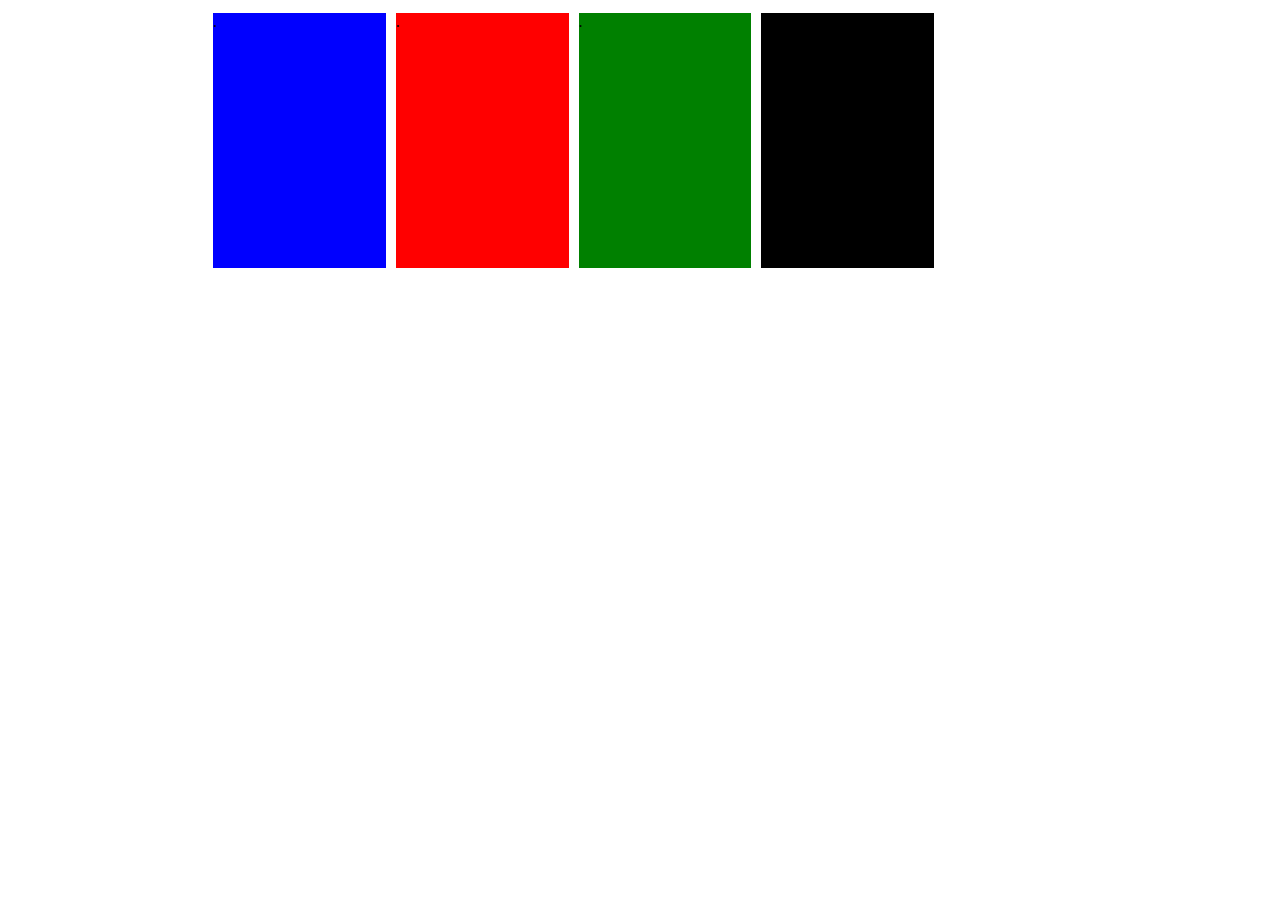
<file: exmple1.html>
<!DOCTYPE html>
<html lang="en">
<head>
    <meta charset="UTF-8">
    <meta name="viewport" content="width=device-width, initial-scale=1.0">
    <meta http-equiv="X-UA-Compatible" content="ie=edge">
    <title>exmple</title>
    <style>
      
      @media screen and (min-width:750px) {
        .box {
          width: 20%;
          height: 255px;
          margin:5px;

      }
      .blue {
          background-color: blue;
        }
      .red {
          background-color: red;
        }
      .green {
        background-color: green;
      }
         .black {
        background-color: black;
      }
      }

      @media screen and (max-width:750px) {
        .box {
          width: 50%;
          margin:5px
      }

      
      .blue {
          background-color: blue;
        }
      .red {
          background-color: red;
        }
      .green {
        background-color: green;
        }
      .black {
        background-color: black;
      }
      }
      @media screen and (max-width:500px) {
        .box {
          width: 100%;
      }

      
      .blue {
          background-color: blue;
        }
      .red {
          background-color: red;
        }
      .green {
        background-color: green;
        }
      .black {
        background-color: black;
       
      }
      
      }
      .container {
        margin-right: 200px;
          display: flex;
          flex-wrap: wrap;
          overflow: auto;
          margin-left: 200px;
        
      }
      
    </style>
</head>
<body>
    
    <div class="container">
        <div class="box blue"> .</div>
        <div class="box red"> .</div>
        <div class="box green"> .</div>
        <div class="box black">. </div>
    </div>
</body>
</html>
</file>
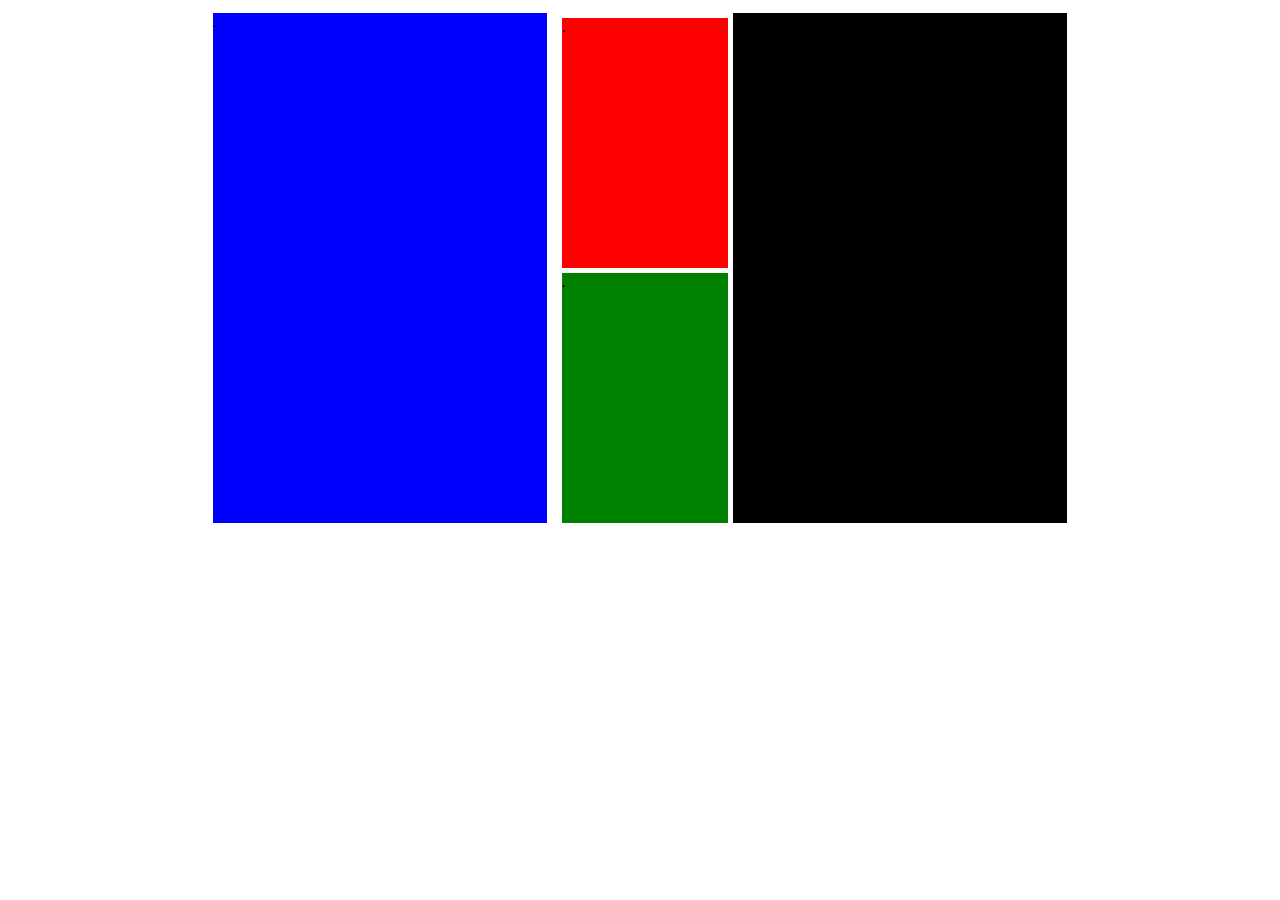
<file: exmple2.html>
<!DOCTYPE html>
<html lang="en">
<head>
    <meta charset="UTF-8">
    <meta name="viewport" content="width=device-width, initial-scale=1.0">
    <meta http-equiv="X-UA-Compatible" content="ie=edge">
    <title>exmple</title>
    <style>
      
      @media screen and (min-width:750px) {
        .container2 {
            width: 50%;
          height: auto;
          margin:5px;

        
      }
        .box {
          width: 100%;
       
          margin:5px;

      }
      .blue {
          background-color: blue;
          height: 510px;
         }
      .red {
          background-color: red;
          height: 250px;
        }
      .green {
        background-color: green;
        height: 250px;
      }
         .black {
        background-color: black;
        height: 510px;
      }
      }

      @media screen and (max-width:750px) {
        .box {
          width: 50%;
          margin:5px
      }

      
      .blue {
          background-color: blue;
        }
      .red {
          background-color: red;
        }
      .green {
        background-color: green;
        }
      .black {
        background-color: black;
      }
      }
      @media screen and (max-width:500px) {
        .box {
          width: 100%;
      }

      
      .blue {
          background-color: blue;
        }
      .red {
          background-color: red;
        }
      .green {
        background-color: green;
        }
      .black {
        background-color: black;
       
      }
      
      }
      .container {
        margin-right: 200px;
          display: flex;
          margin-left: 200px;
        
      }
      
    </style>
</head>
<body>
    
    <div class="container">
        <div class="box blue"> .</div>
        <div class="container2">
        <div class="box red"> .</div>
        <div class="box green"> .</div>
        </div>
        <div class="box black">. </div>
    </div>
</body>
</html>
</file>
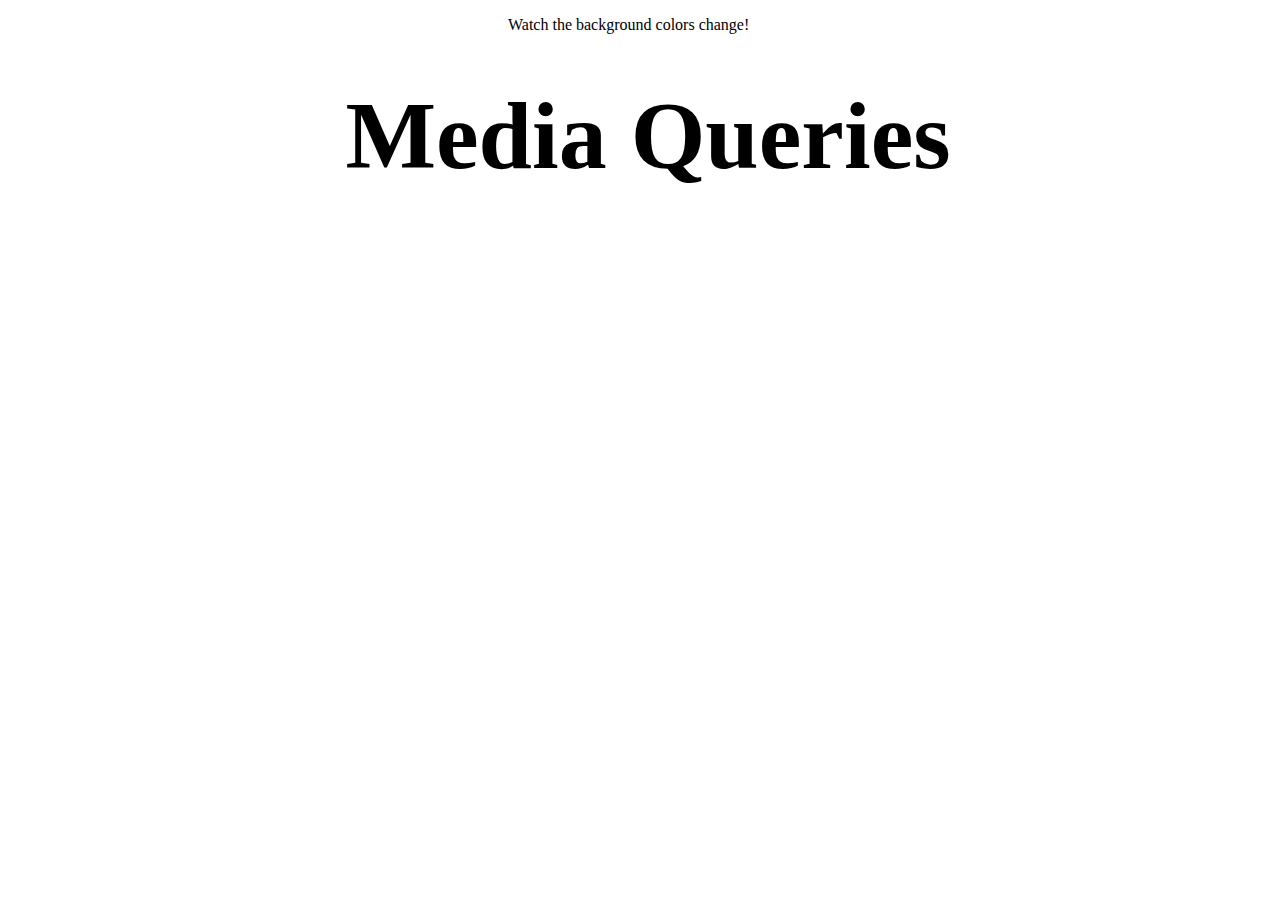
<file: flex.html>
<!DOCTYPE html>
<html lang="en">
  <head>
    <title>min AND max-width Media Queries</title>
    <meta charset="utf-8">
    <meta name="viewport" content="width=device-width, initial-scale=1.0">
    <style type="text/css">
      h1 {
        position: absolute;
        text-align: center;
        width: 100%;
        font-size: 6em;
        font-family: Roboto;
        transition: all 0.5s;
      }
     
      @media screen and (max-width:751px) {
   
        p{
         margin-left: 0;
     }
      }
 
   
      @media screen and (min-width:750px) {
       .logo {
            display: none;
        }
        p{
            margin-left: 500px;
     }
      }
    </style>
  </head>
  <body>
    <div>
      <h1>Media Queries</h1>
      <p>Watch the background colors change!</p>
      <img class="logo" src="udacity-wordmark.svg" alt="">
    </div>
  </body>
</html>

<script>

  let instructor = 'James';
  instructor = 'Richard';
  console.log(instructor);
  document.querySelector('callout');

  // create a brand new <span> element
  const newSpan = document.createElement('span');

  newSpan.textContent="meshri othman!";
  // select the first (main) heading of the page
  const mainHeading = document.querySelector('h1');

  // add the the <span> element as the last child element of the main heading
  mainHeading.appendChild(newSpan);

  const myPara = document.createElement('p');
  const textOfParagraph = document.createTextNode('I am the text for the paragraph!');

  myPara.appendChild(textOfParagraph);
  document.body.appendChild(myPara);

/*Question 4 of 4

What happens after running this code */

  const mainHeading = document.querySelector('#main-heading');
  const otherHeading = document.querySelector('#other-heading');
  const excitedText = document.createElement('span');

  excitedText.textContent = '!!!';
  mainHeading.appendChild(excitedText);
  otherHeading.appendChild(excitedText);

  //.insertAdjacentHTML()

  const mainHeading = document.querySelector('#main-heading');
  const htmlTextToAdd = '<h2>Skydiving is fun!</h2>';

  mainHeading.insertAdjacentHTML('afterend', htmlTextToAdd);

  const mainHeading = document.querySelector('h1');

  mainHeading.parentElement.removeChild(mainHeading);

  //rempove element
  const mainHeading = document.querySelector('h1');

  mainHeading.remove();

  const itme = document.querySelector("p");
  itme.style.width ="50%";

  //
  const mainHeading = document.querySelector('h1');

  mainHeading.setAttribute('style', 'color: blue; background-color: orange; font-size: 3.5em;');

  mainHeading.classList.add("meshari");
</script>
</file>
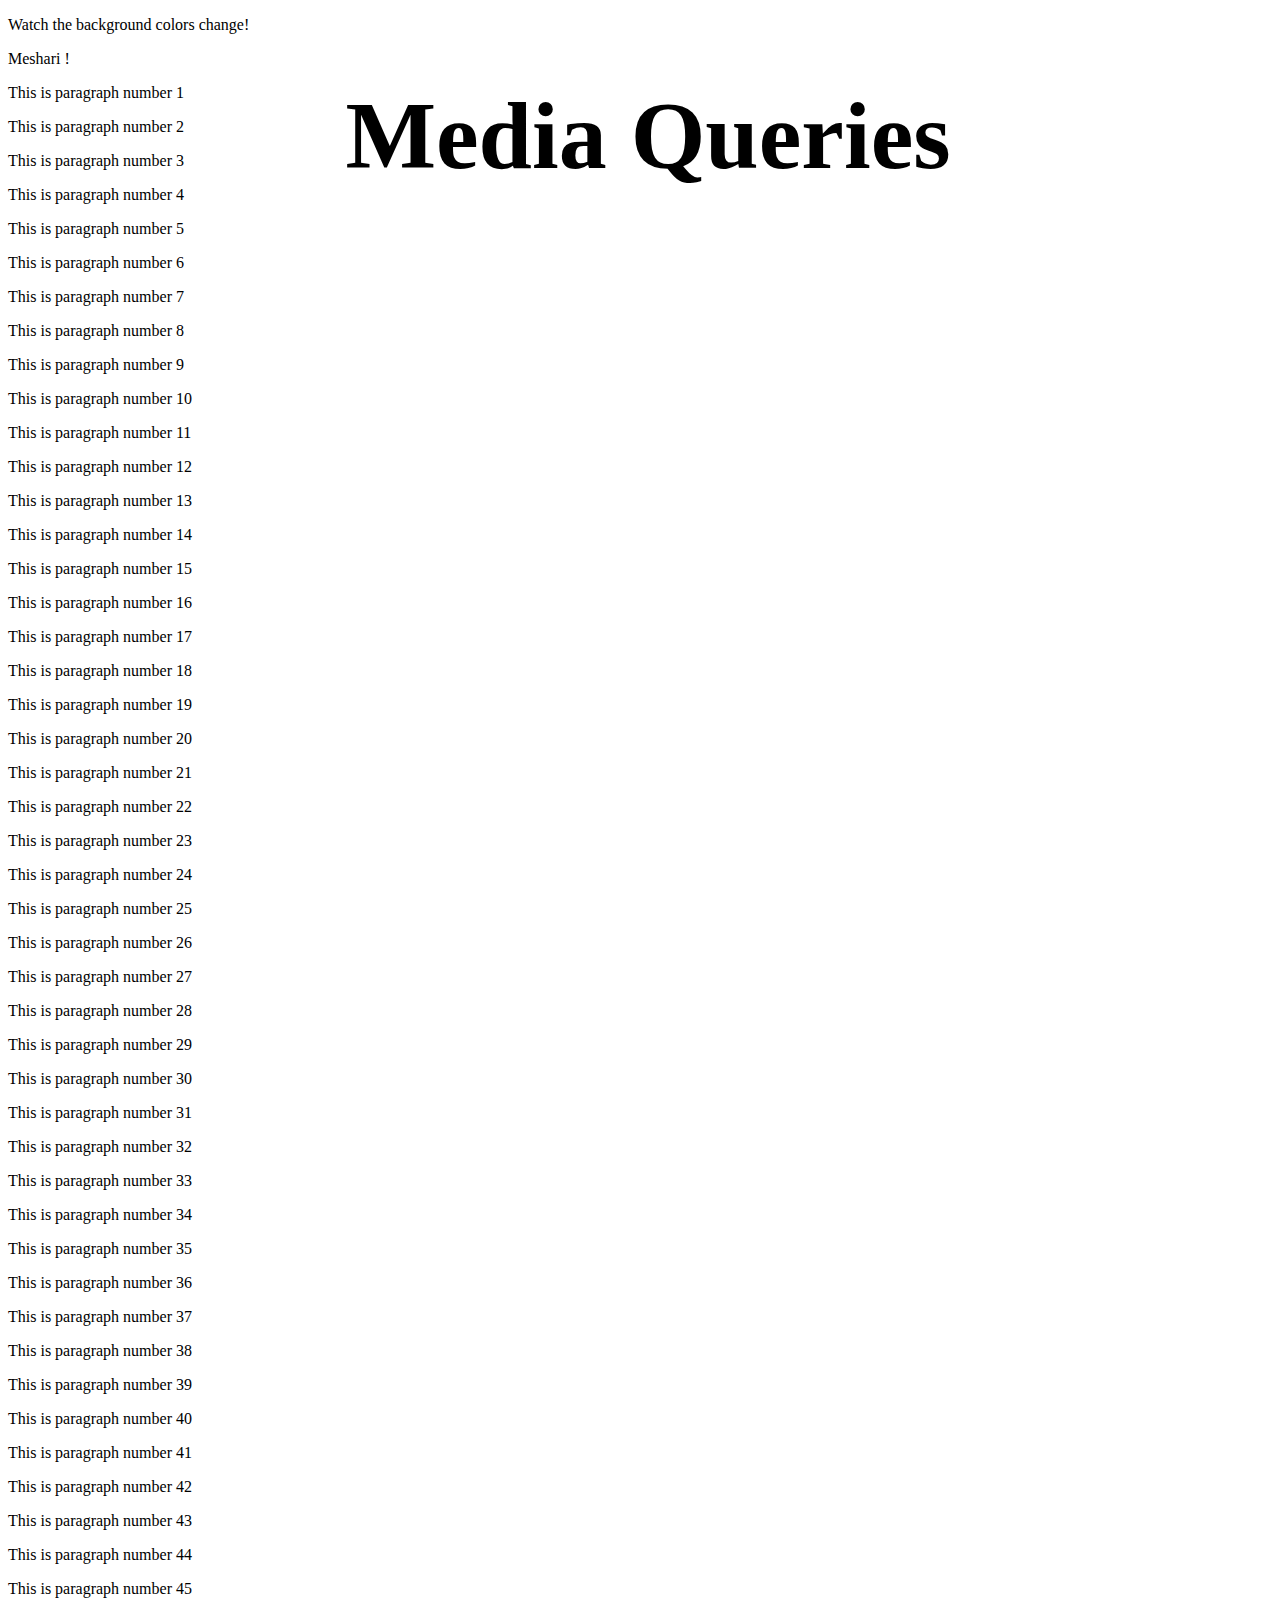
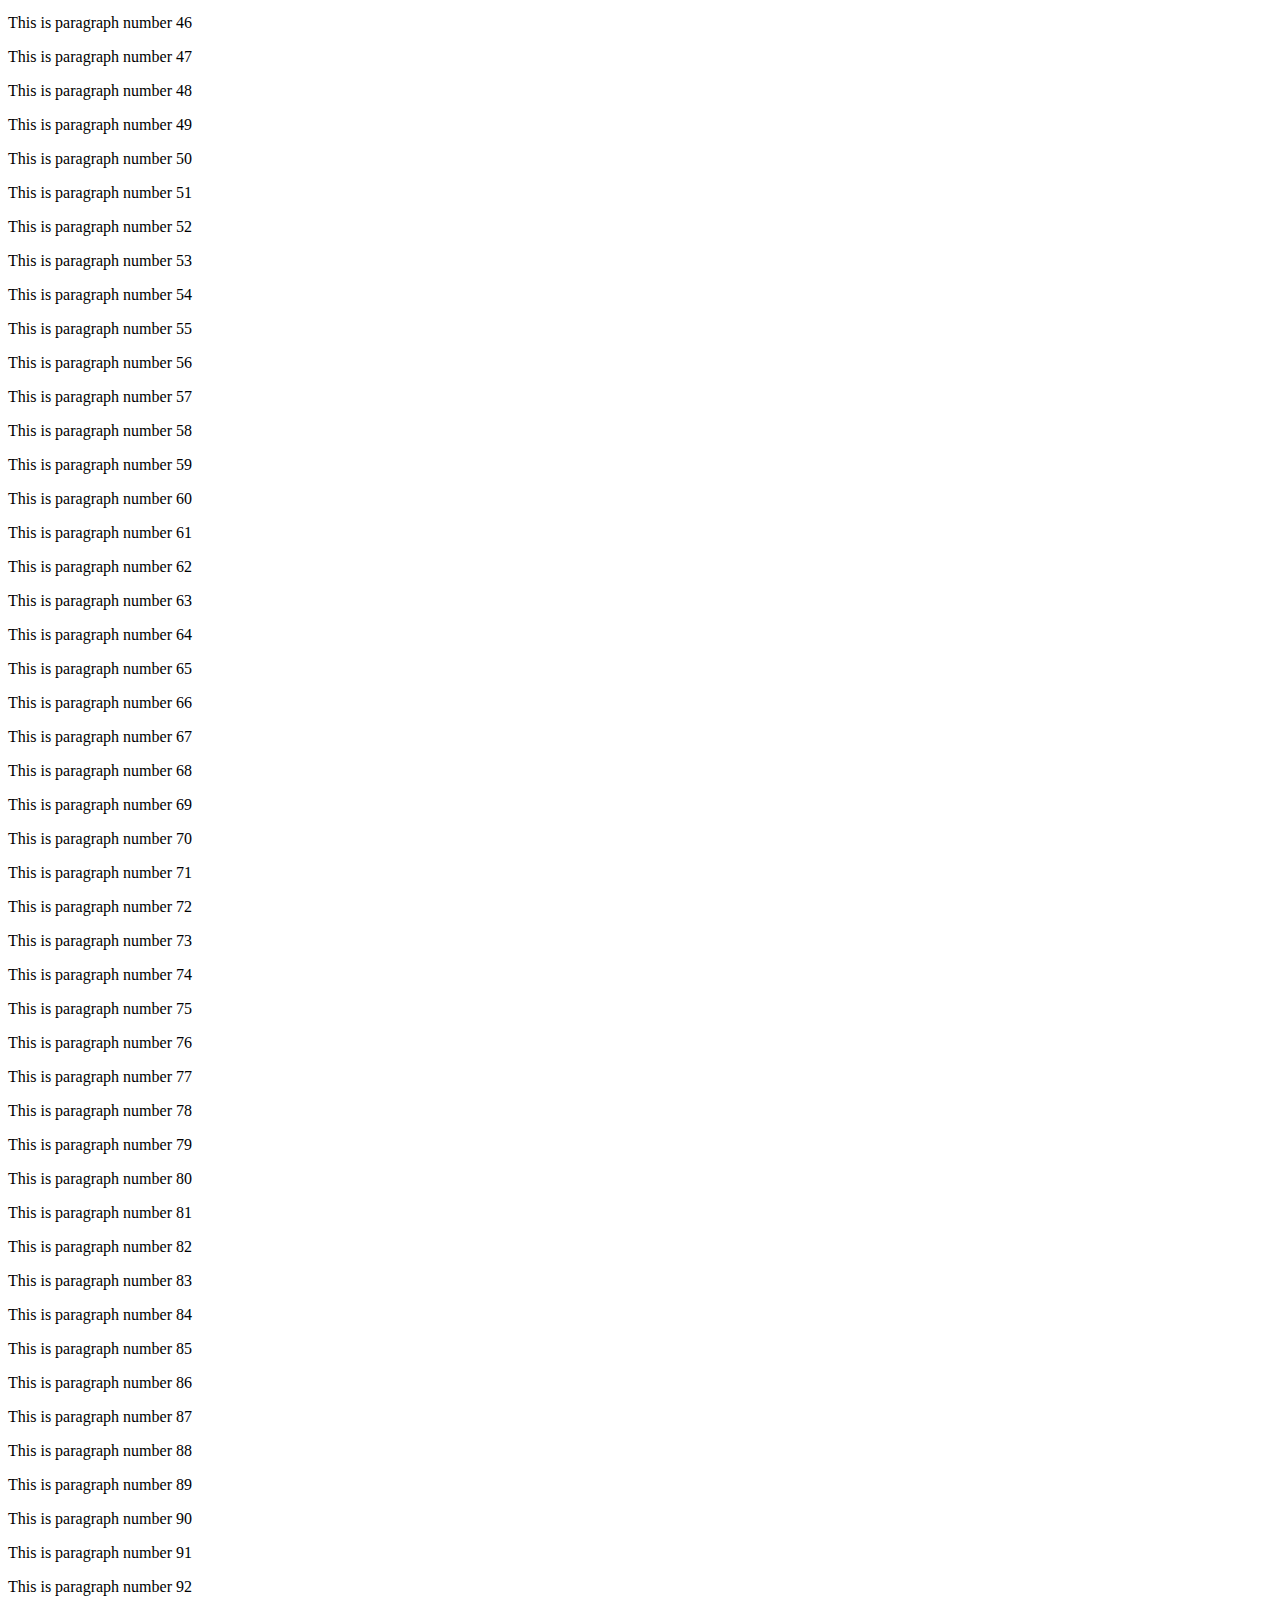
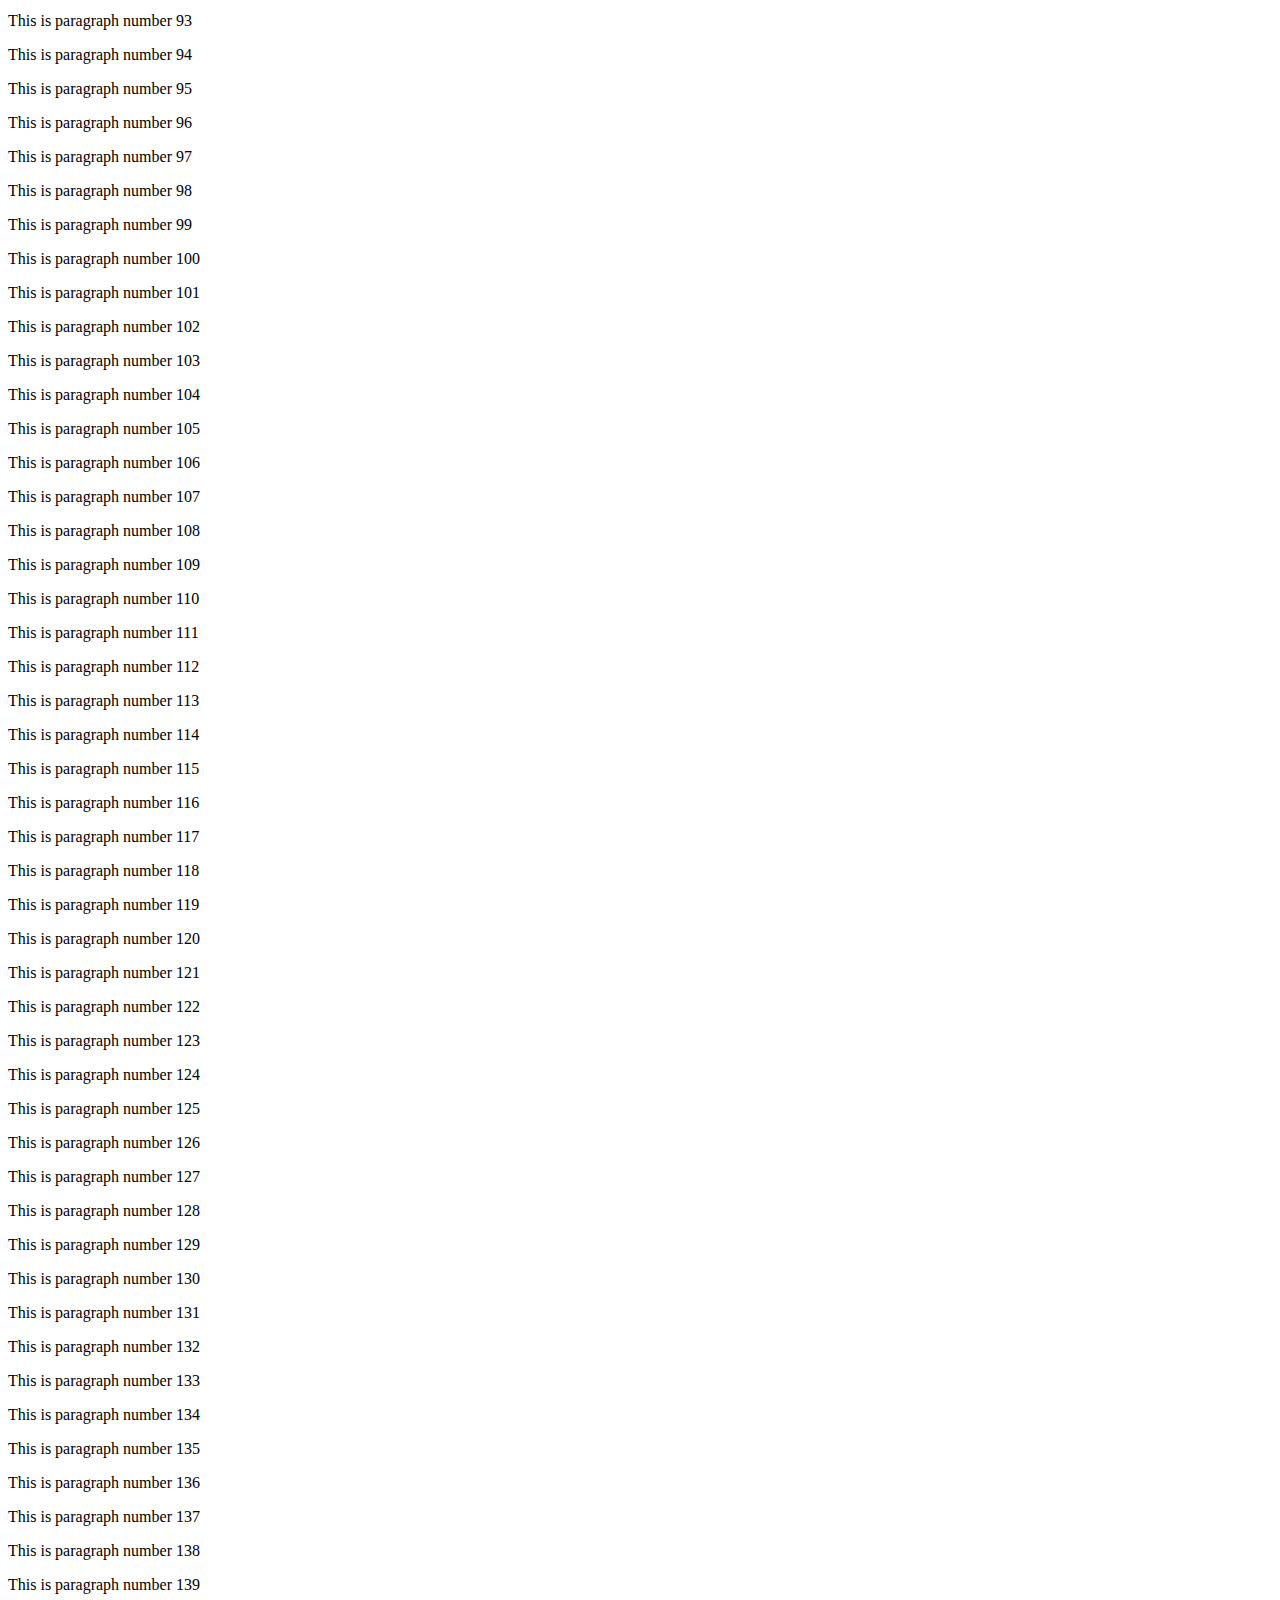
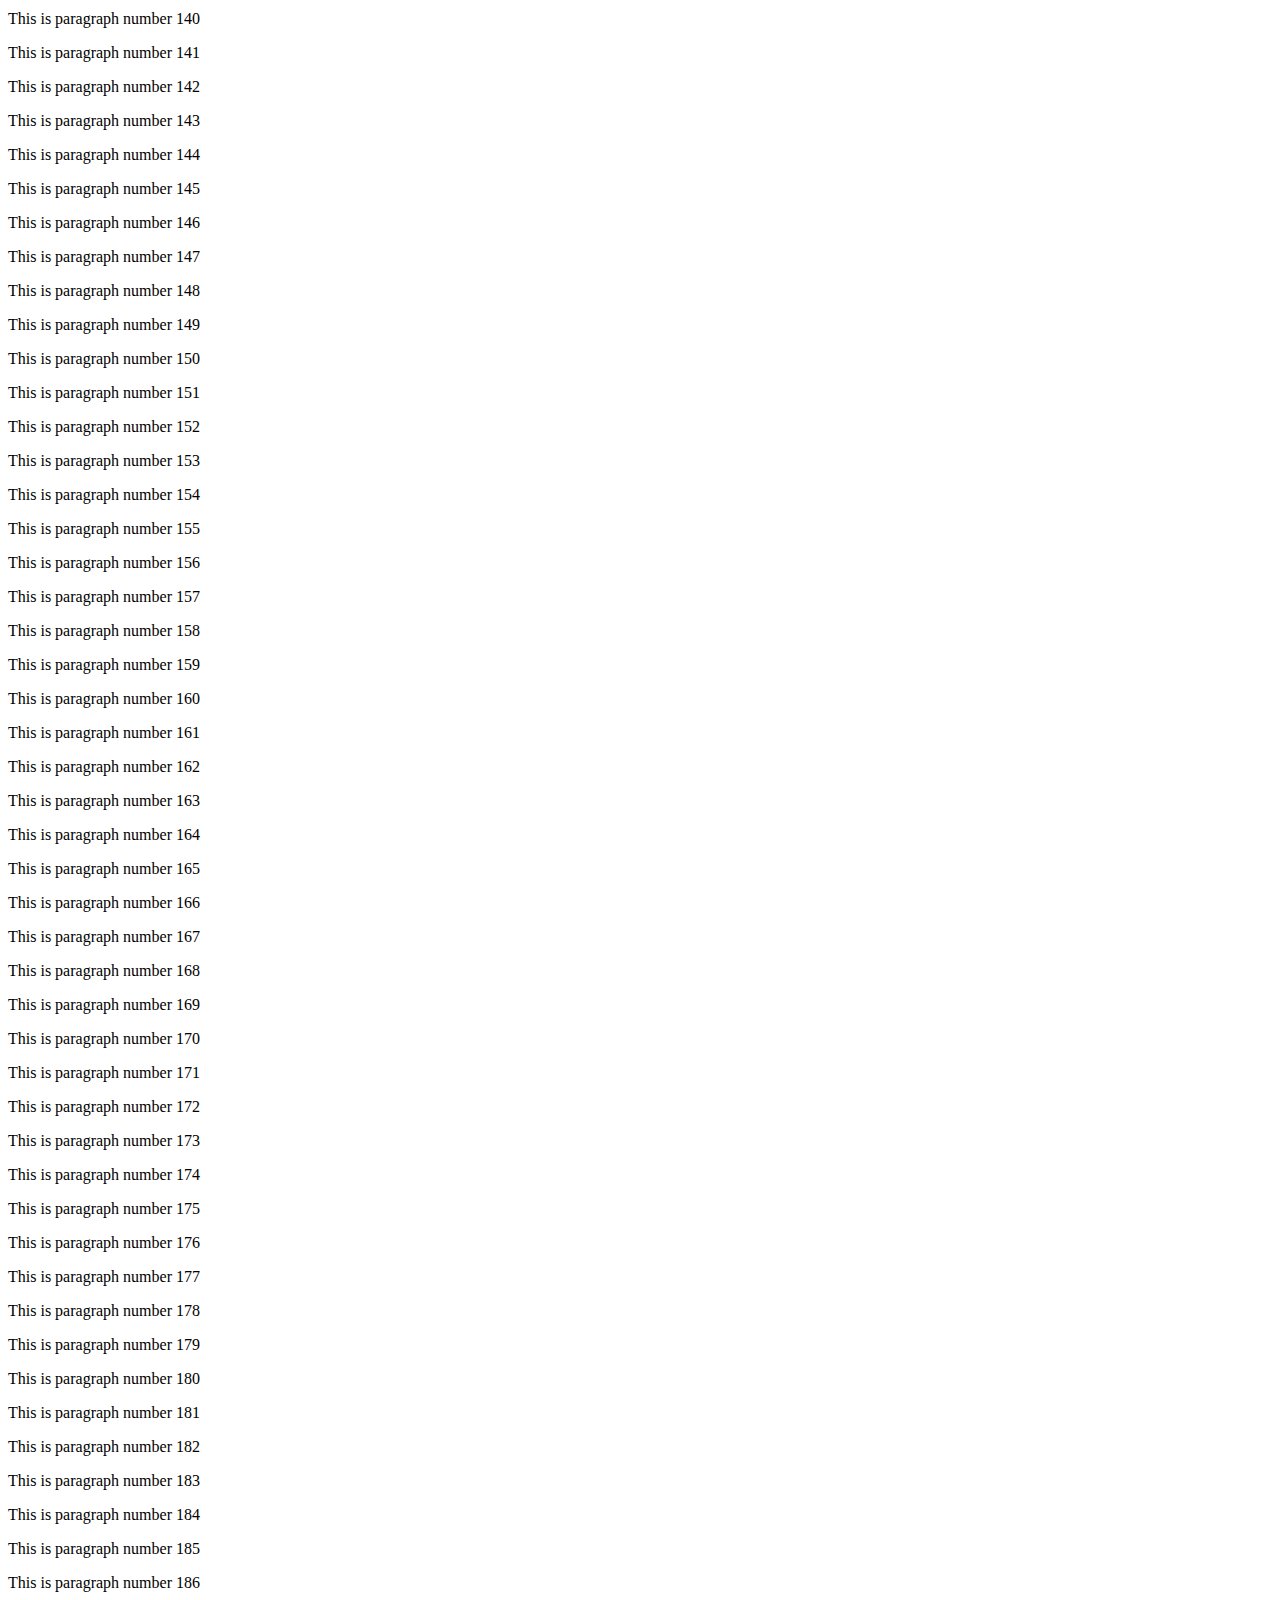
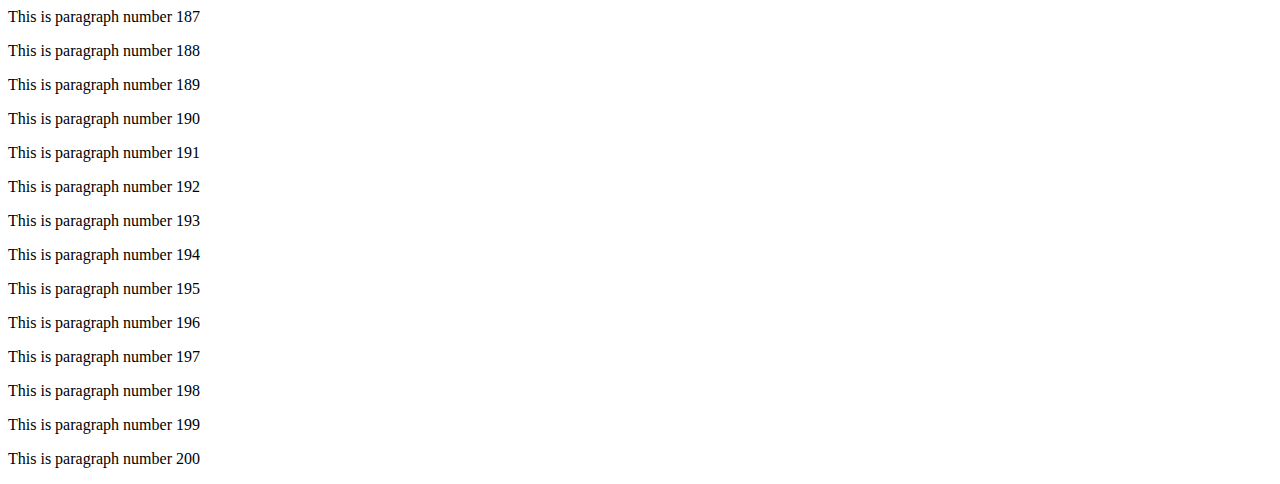
<file: game.html>
<!DOCTYPE html>
<html lang="en">
<head>
    <title>min AND max-width Media Queries</title>
    <meta charset="utf-8">
    <meta name="viewport" content="width=device-width, initial-scale=1.0">
    <style type="text/css">
        h1 {
            position: absolute;
            text-align: center;
            width: 100%;
            font-size: 6em;
            font-family: Roboto;
            transition: all 0.5s;
        }


    </style>
</head>
<body>
<div>
    <h1>Media Queries</h1>
    <p>Watch the background colors change!</p>
    <a href=""></a>

    <span id="content">Meshari !</span>

</div>
</body>
<script>

   /* const elem = document.querySelector("h1");

        document.addEventListener('click',function () {
            elem.style.background="black";
        });
    document.removeEventListener('click',function () {

    });

*/
  /* document.addEventListener('click', function () {
       console.log('The document was clicked');
   });

   document.body.addEventListener('click', function () {
       console.log('The body element was clicked');
   }); */
   const myCustomDiv = document.createElement('div');

   function respondToTheClick(evt) {
       console.log('A paragraph was clicked: ' + evt.target.textContent);
       evt.target.remove();
   }

   for (let i = 1; i <= 200; i++) {
       const newElement = document.createElement('p');
       newElement.textContent = 'This is paragraph number ' + i;

       myCustomDiv.appendChild(newElement);
   }

   document.body.appendChild(myCustomDiv);

  /* myCustomDiv.addEventListener('click', respondToTheClick);

   document.querySelector('#content').addEventListener('click', function (evt) {
       console.log('A span was clicked with text ' + evt.target.textContent);
   });*/

  //nodeName to get the tage name ;
   //The .nodeName property will return a capital string, not a lowercase one. So when you perform yo
   document.querySelector('#content').addEventListener('click', function (evt) {
       if (evt.target.nodeName === 'SPAN') {  // ← verifies target is desired element
           console.log('A span was clicked with text ' + evt.target.textContent);
           evt.target.remove();
       }
   });
</script>
</html>
</file>
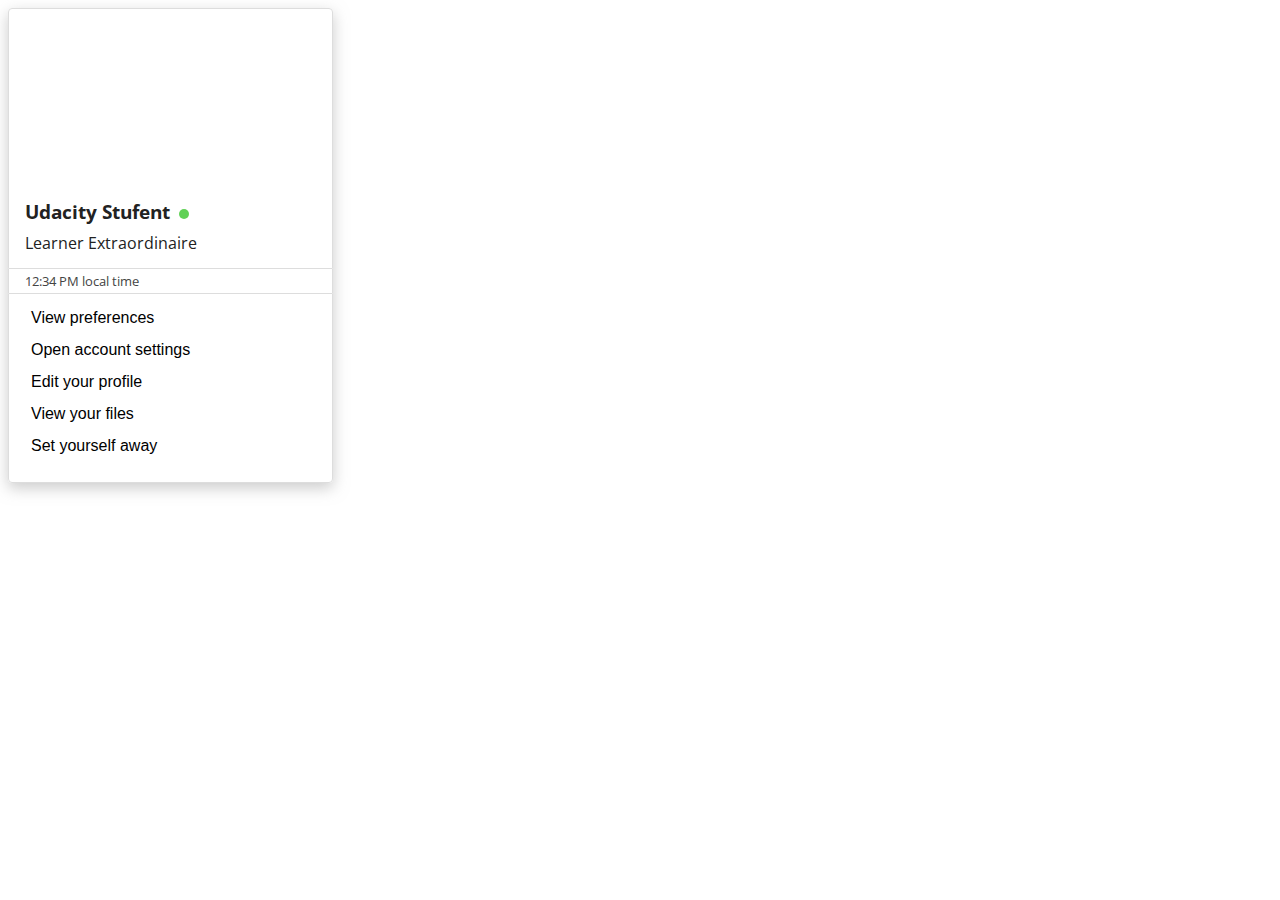
<file: in.html>
<!-- 
Fix this Slack card up!

1. The buttons are very blocky. Change the CSS so that they have rounded corners of 4px.
2. There seems to be a typo in the top part of the card. I don't know what a 'Stufent' is, but that's probably not the word you want.
3. The font for the buttons doesn't match the rest of the card. Find a way to make the font the same.
4. We've provided a placeholder image for you. Set the placeholder as the background for the top of the card.
5. Change the cursor to be a hand pointer instead of an arrow over the buttons.
6. Have other ideas for how to change the card? Try them out! This is your workspace!
-->

<!DOCTYPE html>
<html lang="en">
<head>
  <meta charset="UTF-8">
  <title>Slacker Card</title>
  <link href='https://fonts.googleapis.com/css?family=Open+Sans:400,300' rel='stylesheet' type='text/css'>
  <meta name="udacity-grader" content="tests.json">
  <style>
    * {
      box-sizing: border-box;
    }
    body {
      font-family: 'Open Sans', sans-serif;
      color: #222;
    }
    .card {
      height: 475px;
      width: 325px;
      box-shadow: 0px 5px 15px 0px rgba(153,153,153,0.5);
      border-radius: 4px;
    }
    .top {
      height: 55%;
      border-radius: 4px 4px 0px 0px;
      border: 1px solid #ddd;
      padding: 0px 16px;
    }
    .name {
      padding-top: calc(475px * 0.40);
      margin: 0px;
    }
    .status {
      display: inline-block;
      width: 10px;
      height: 10px;
      margin-left: 4px;

      border-radius: 5px;
      background-color: #60D156;
    }
    .title {
      margin-top: 8px;
    }
    .middle {
      height: 5%;
      border-left: 1px solid #ddd;
      border-right: 1px solid #ddd;
      padding: 0px 16px;
    }
    .time {
      color: #444;
      font-size: 0.8em;
      padding-top: 0.2em;
    }
    .bottom {
      height: 40%;
      border-radius: 0px 0px 4px 4px;
      border: 1px solid #ddd;
      padding: 8px 16px;
    }
    .profile-action {
      display: block;
      width: 100%;
      height: 32px;
      font-size: 1em;
      text-align: left;

      border: 0px;
      background-color: white;
    }
    .profile-action:hover {
      background-color: #00A5D2;
      color: white;
    }
  </style>
</head>
<body>
  <section>
    <div class="card">
      <div class="top">
        <h3 class="name">Udacity Stufent <span class="status"></span></h3>
        <p class="title">Learner Extraordinaire</p>
      </div>
      <div class="middle">
        <div class="time">12:34 PM local time</div>
      </div>
      <div class="bottom">
        <!-- See how the buttons all have the same CSS class?-->
		<button class="profile-action">View preferences</button>
        <button class="profile-action">Open account settings</button>
        <button class="profile-action">Edit your profile</button>
        <button class="profile-action">View your files</button>
        <button class="profile-action">Set yourself away</button>
      </div>
    </div>
  </section>
</body>
</html>
</file>
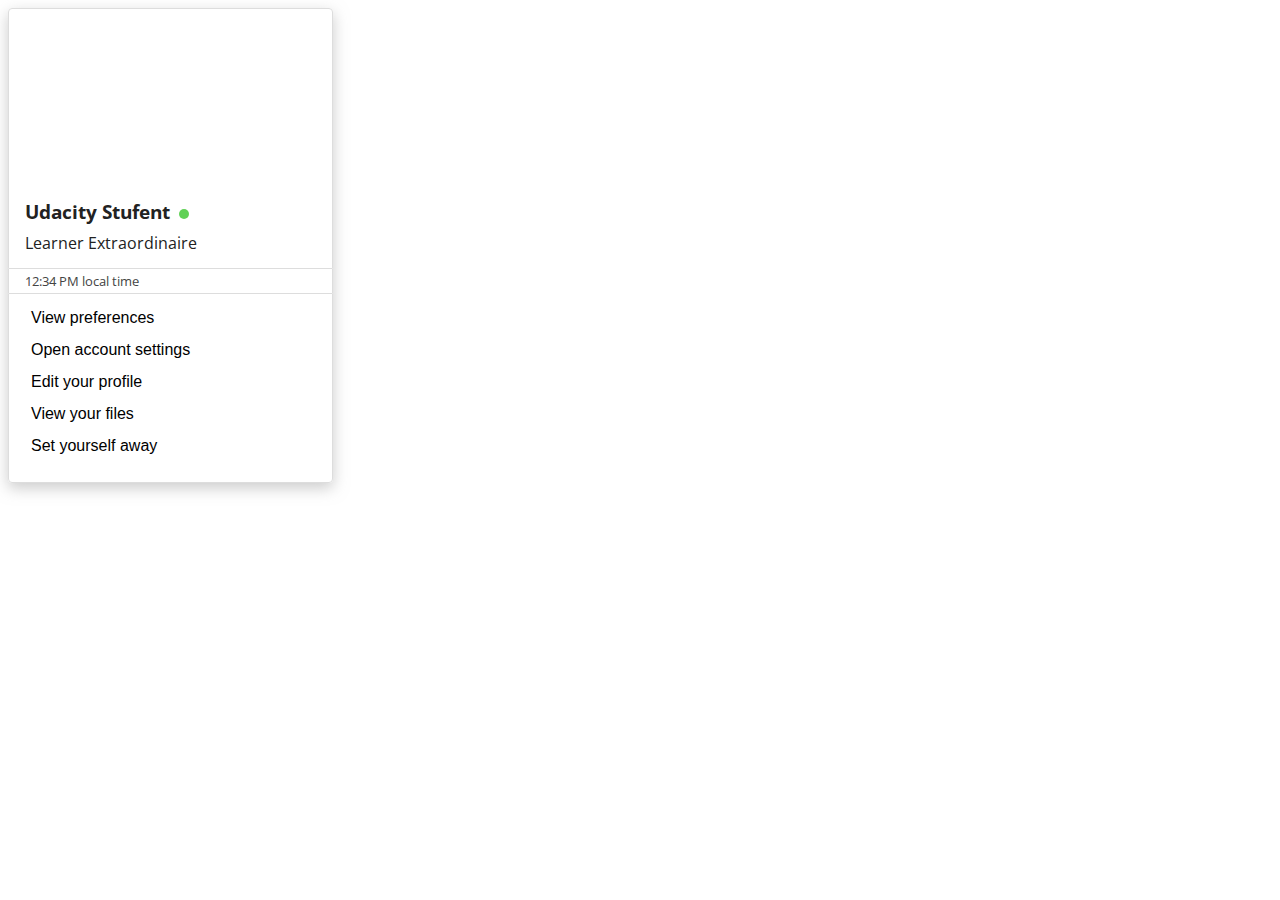
<file: slacker.html>
<!DOCTYPE html>
<html lang="en">
<head>
  <meta charset="UTF-8">
  <title>Slacker Card</title>
  <link href='https://fonts.googleapis.com/css?family=Open+Sans:400,300' rel='stylesheet' type='text/css'>
  <meta name="udacity-grader" content="tests.json">
  <style>
    * {
      box-sizing: border-box;
    }
    body {
      font-family: 'Open Sans', sans-serif;
      color: #222;
    }
    .card {
      height: 475px;
      width: 325px;
      box-shadow: 0px 5px 15px 0px rgba(153,153,153,0.5);
      border-radius: 4px;
    }
    .top {
      height: 55%;
      border-radius: 4px 4px 0px 0px;
      border: 1px solid #ddd;
      padding: 0px 16px;
    }
    .name {
      padding-top: calc(475px * 0.40);
      margin: 0px;
    }
    .status {
      display: inline-block;
      width: 10px;
      height: 10px;
      margin-left: 4px;

      border-radius: 5px;
      background-color: #60D156;
    }
    .title {
      margin-top: 8px;
    }
    .middle {
      height: 5%;
      border-left: 1px solid #ddd;
      border-right: 1px solid #ddd;
      padding: 0px 16px;
    }
    .time {
      color: #444;
      font-size: 0.8em;
      padding-top: 0.2em;
    }
    .bottom {
      height: 40%;
      border-radius: 0px 0px 4px 4px;
      border: 1px solid #ddd;
      padding: 8px 16px;
    }
    .profile-action {
      display: block;
      width: 100%;
      height: 32px;
      font-size: 1em;
      text-align: left;

      border: 0px;
      background-color: white;
    }
    .profile-action:hover {
      background-color: #00A5D2;
      color: white;
    }
  </style>
</head>
<body>
  <section>
    <div class="card">
      <div class="top">
        <h3 class="name">Udacity Stufent <span class="status"></span></h3>
        <p class="title">Learner Extraordinaire</p>
      </div>
      <div class="middle">
        <div class="time">12:34 PM local time</div>
      </div>
      <div class="bottom">
        <!-- See how the buttons all have the same CSS class?-->
		<button class="profile-action">View preferences</button>
        <button class="profile-action">Open account settings</button>
        <button class="profile-action">Edit your profile</button>
        <button class="profile-action">View your files</button>
        <button class="profile-action">Set yourself away</button>
      </div>
    </div>
  </section>
</body>
</html>
</file>
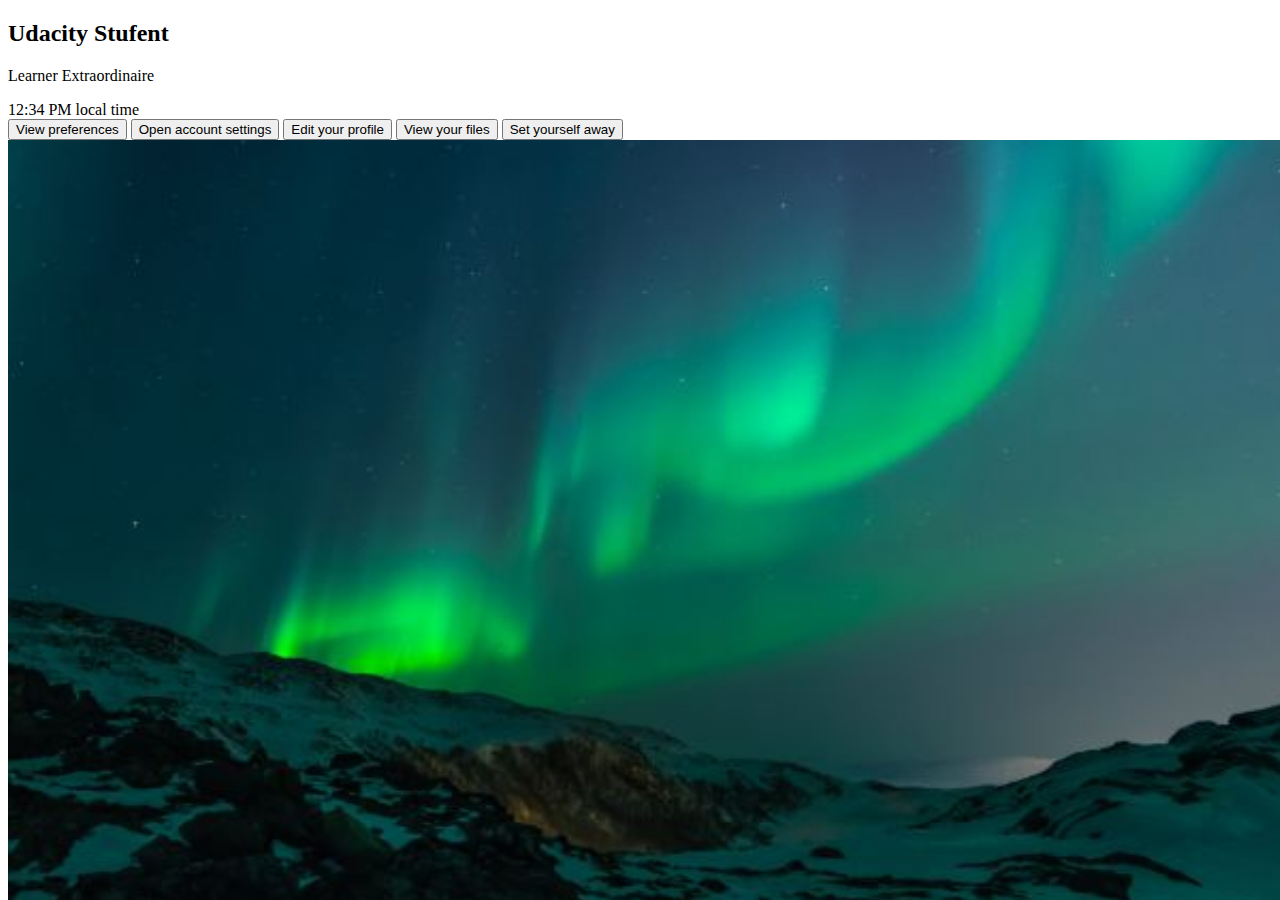
<file: udacity-site.html>
<!DOCTYPE html>
<html lang="en">
<head>
    <meta charset="UTF-8">
    <meta name="viewport" content="width=device-width, initial-scale=1.0">
    <meta http-equiv="X-UA-Compatible" content="IE=edge">
    <title>Document</title>
    <style>
    .lit{
        position: fixed;
        width: 100%;
    }
    </style>
</head>
<body>
    <section>
        <div class="card">
            <div class="top">
              <h2>Udacity Stufent <span class="status"></span></h2> 
              <p>Learner Extraordinaire</p> 
            </div>
            <div class="middle">
                    12:34 PM local time
            </div>
            <div class="bottom">
              <button class="profile-action">View preferences</button>
              <button class="profile-action">Open account settings</button>
              <button class="profile-action">Edit your profile</button>
              <button class="profile-action">View your files</button>
             <button class="profile-action">Set yourself away</button>
            </div>
            <div><img class="lit" src="img_lights.jpg" alt=""></div>
        </div>

    </section>
</body>
</html>
</file>
